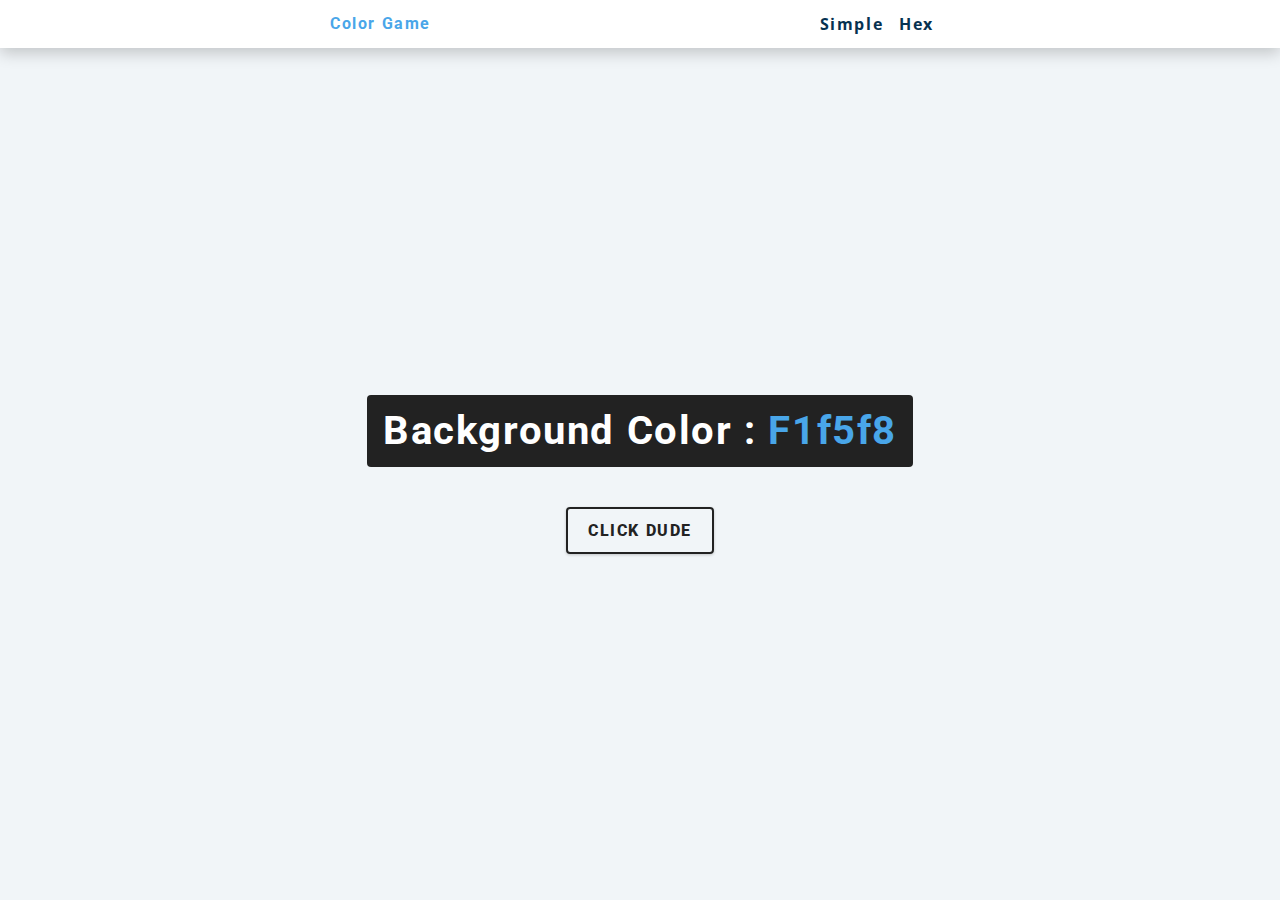
<file: index.html>
<!DOCTYPE html>
<html lang="en">
  <head>
    <meta charset="UTF-8" />
    <meta name="viewport" content="width=device-width, initial-scale=1.0" />
    <title>Color Game Abhijoy || Simple</title>

    <!-- styles -->
    <link rel="stylesheet" href="styles.css" />
  </head>
  <body>
    <nav>
      <div class="nav-center">
        <h4>color Game</h4>
        <ul class="nav-links">
          <li>
            <a href="index.html">Simple</a>
          </li>
          <li>
            <a href="hex.html">hex</a>
          </li>
        </ul>
      </div>
    </nav>


<main>
    <div class="container">
      <h2>Background Color :
        <span class="color">
          f1f5f8
        </span>
      </h2>
      <button class="btn btn-hero" id="btn">
        Click dude
      </button>
    </div>

</main>
    <!-- javascript -->
    <script src="app.js"></script>
  </body>
</html>
</file>
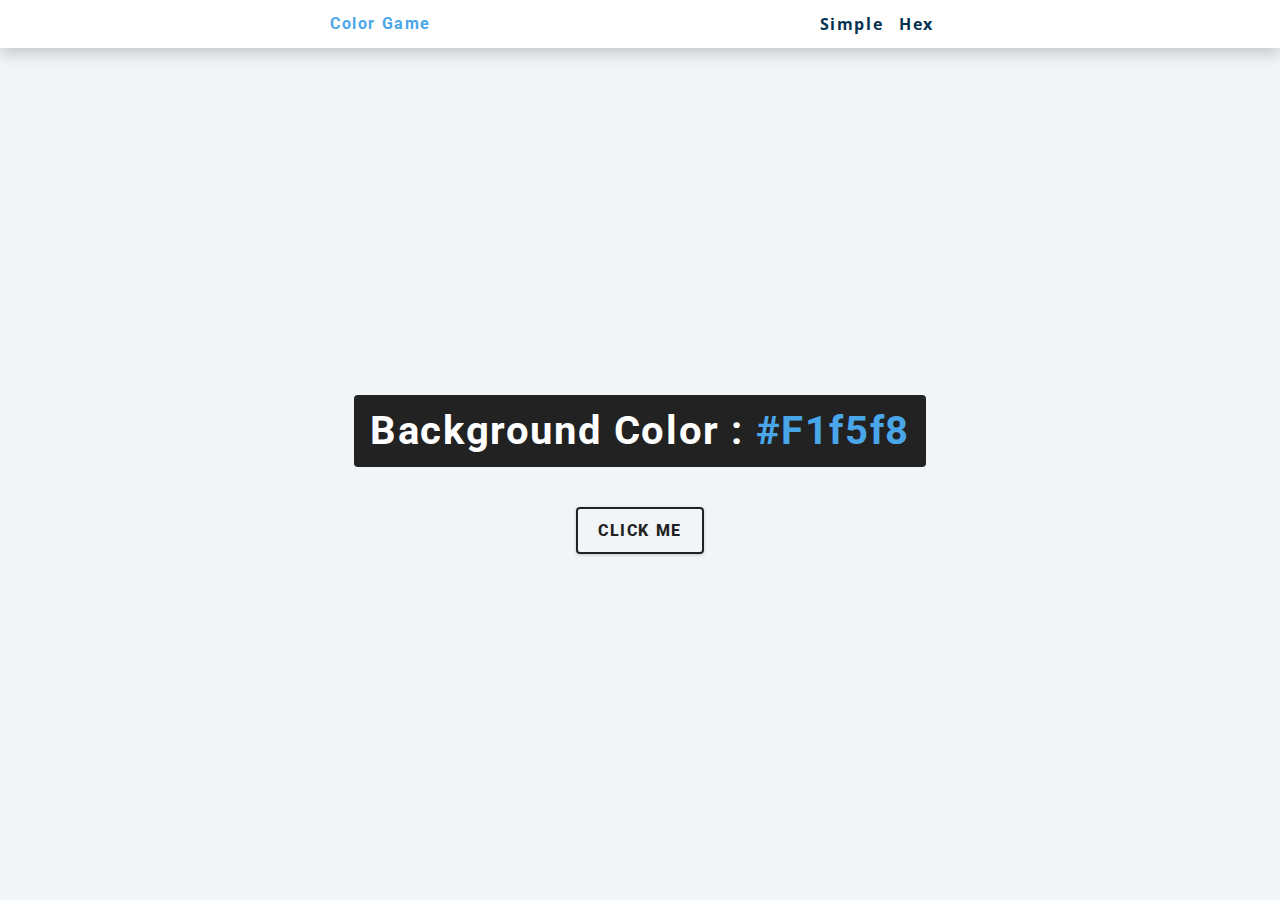
<file: hex.html>
<!DOCTYPE html>
<html lang="en">
  <head>
    <meta charset="UTF-8" />
    <meta name="viewport" content="width=device-width, initial-scale=1.0" />
    <title>
      Color Game Abhijoy || Simple
    </title>

    <!-- styles -->
    <link rel="stylesheet" href="styles.css" />
  </head>

  <body>
    <nav>
      <div class="nav-center">
        <h4>Color Game</h4>
        <ul class="nav-links">
          <li><a href="index.html">simple</a></li>
          <li><a href="hex.html">hex</a></li>
        </ul>
      </div>
    </nav>
    <main>
      <div class="container">
        <h2>background color : <span class="color">#f1f5f8</span></h2>
        <button class="btn btn-hero" id="btn">click me</button>
      </div>
    </main>
    <!-- javascript -->
    <script src="hex.js"></script>
  </body>
</html>
</file>
<file: styles.css>
/*
=============== 
Fonts
===============
*/
@import url("https://fonts.googleapis.com/css?family=Open+Sans|Roboto:400,700&display=swap");

/*
=============== 
Variables
===============
*/

:root {
  /* dark shades of primary color*/
  --clr-primary-1: hsl(205, 86%, 17%);
  --clr-primary-2: hsl(205, 77%, 27%);
  --clr-primary-3: hsl(205, 72%, 37%);
  --clr-primary-4: hsl(205, 63%, 48%);
  /* primary/main color */
  --clr-primary-5: hsl(205, 78%, 60%);
  /* lighter shades of primary color */
  --clr-primary-6: hsl(205, 89%, 70%);
  --clr-primary-7: hsl(205, 90%, 76%);
  --clr-primary-8: hsl(205, 86%, 81%);
  --clr-primary-9: hsl(205, 90%, 88%);
  --clr-primary-10: hsl(205, 100%, 96%);
  /* darkest grey - used for headings */
  --clr-grey-1: hsl(209, 61%, 16%);
  --clr-grey-2: hsl(211, 39%, 23%);
  --clr-grey-3: hsl(209, 34%, 30%);
  --clr-grey-4: hsl(209, 28%, 39%);
  /* grey used for paragraphs */
  --clr-grey-5: hsl(210, 22%, 49%);
  --clr-grey-6: hsl(209, 23%, 60%);
  --clr-grey-7: hsl(211, 27%, 70%);
  --clr-grey-8: hsl(210, 31%, 80%);
  --clr-grey-9: hsl(212, 33%, 89%);
  --clr-grey-10: hsl(210, 36%, 96%);
  --clr-white: #fff;
  --clr-red-dark: hsl(360, 67%, 44%);
  --clr-red-light: hsl(360, 71%, 66%);
  --clr-green-dark: hsl(125, 67%, 44%);
  --clr-green-light: hsl(125, 71%, 66%);
  --clr-black: #222;
  --ff-primary: "Roboto", sans-serif;
  --ff-secondary: "Open Sans", sans-serif;
  --transition: all 0.3s linear;
  --spacing: 0.1rem;
  --radius: 0.25rem;
  --light-shadow: 0 5px 15px rgba(0, 0, 0, 0.1);
  --dark-shadow: 0 5px 15px rgba(0, 0, 0, 0.2);
  --max-width: 1170px;
  --fixed-width: 620px;
}
/*
=============== 
Global Styles
===============
*/

*,
::after,
::before {
  margin: 0;
  padding: 0;
  box-sizing: border-box;
}
body {
  font-family: var(--ff-secondary);
  background: var(--clr-grey-10);
  color: var(--clr-grey-1);
  line-height: 1.5;
  font-size: 0.875rem;
}
ul {
  list-style-type: none;
}
a {
  text-decoration: none;
}
h1,
h2,
h3,
h4 {
  letter-spacing: var(--spacing);
  text-transform: capitalize;
  line-height: 1.25;
  margin-bottom: 0.75rem;
  font-family: var(--ff-primary);
}
h1 {
  font-size: 3rem;
}
h2 {
  font-size: 2rem;
}
h3 {
  font-size: 1.25rem;
}
h4 {
  font-size: 0.875rem;
}
p {
  margin-bottom: 1.25rem;
  color: var(--clr-grey-5);
}
@media screen and (min-width: 800px) {
  h1 {
    font-size: 4rem;
  }
  h2 {
    font-size: 2.5rem;
  }
  h3 {
    font-size: 1.75rem;
  }
  h4 {
    font-size: 1rem;
  }
  body {
    font-size: 1rem;
  }
  h1,
  h2,
  h3,
  h4 {
    line-height: 1;
  }
}
/*  global classes */

/* section */
.section {
  padding: 5rem 0;
}

.section-center {
  width: 90vw;
  margin: 0 auto;
  max-width: 1170px;
}
@media screen and (min-width: 992px) {
  .section-center {
    width: 95vw;
  }
}
main {
  min-height: 100vh;
  display: grid;
  place-items: center;
}

/*
=============== 
Nav
===============
*/
nav {
  background: var(--clr-white);
  height: 3rem;
  display: grid;
  align-items: center;
  box-shadow: var(--dark-shadow);
}
.nav-center {
  width: 90vw;
  max-width: var(--fixed-width);
  margin: 0 auto;
  display: flex;
  align-items: center;
  justify-content: space-between;
}
.nav-center h4 {
  margin-bottom: 0;
  color: var(--clr-primary-5);
}
.nav-links {
  display: flex;
}
nav a {
  text-transform: capitalize;
  font-weight: 700;
  font-size: 1rem;
  color: var(--clr-primary-1);
  letter-spacing: var(--spacing);
  margin-right: 1rem;
}
nav a:hover {
  color: var(--clr-primary-5);
}
/*
=============== 
Container
===============
*/
main {
  min-height: calc(100vh - 3rem);
  display: grid;
  place-items: center;
}
.container {
  text-align: center;
}
.container h2 {
  background: var(--clr-black);
  color: var(--clr-white);
  padding: 1rem;
  border-radius: var(--radius);
  margin-bottom: 2.5rem;
}
.color {
  color: var(--clr-primary-5);
}
.btn-hero {
  font-family: var(--ff-primary);
  text-transform: uppercase;
  background: transparent;
  color: var(--clr-black);
  letter-spacing: var(--spacing);
  display: inline-block;
  font-weight: 800;
  transition: var(--transition);
  border: 2px solid var(--clr-black);
  cursor: pointer;
  box-shadow: 0 1px 3px rgba(0, 0, 0, 0.2);
  border-radius: var(--radius);
  font-size: 1rem;
  padding: 0.75rem 1.25rem;
}
.btn-hero:hover {
  color: var(--clr-white);
  background: var(--clr-black);
}
</file>
